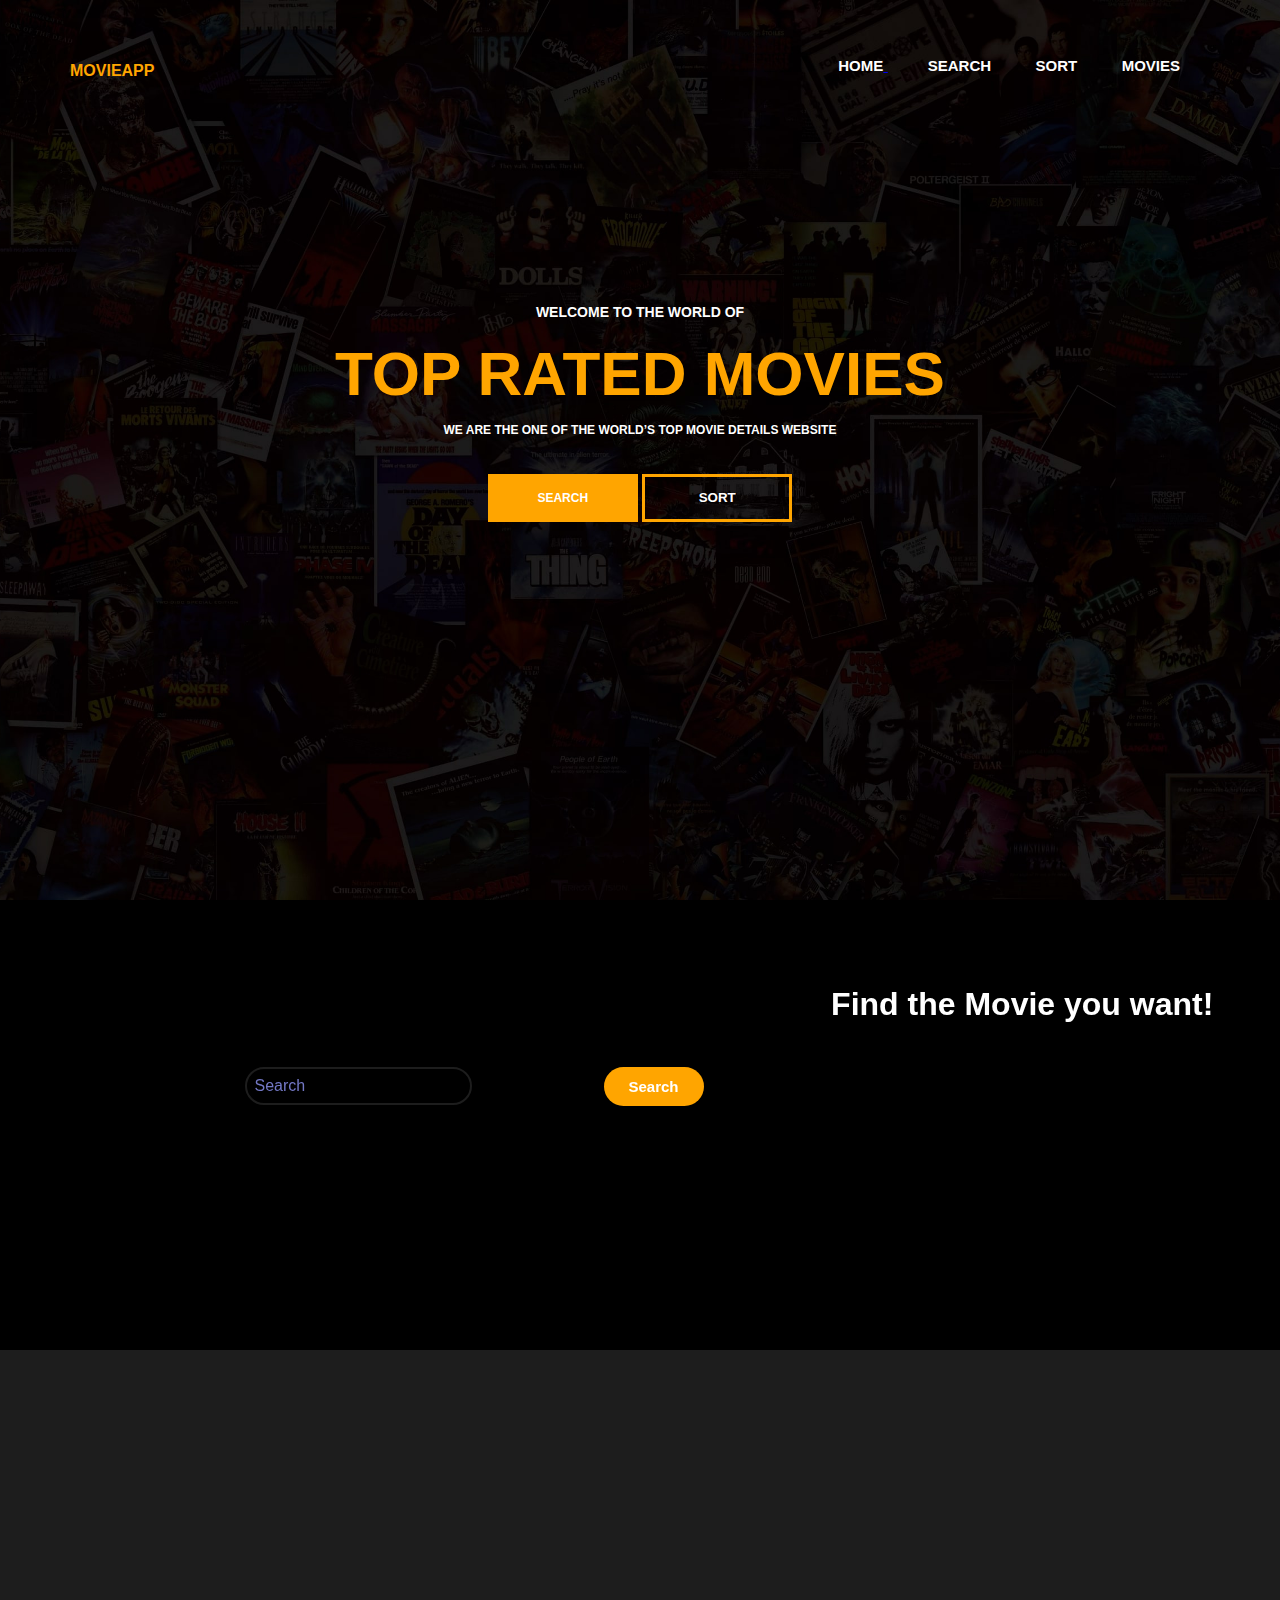
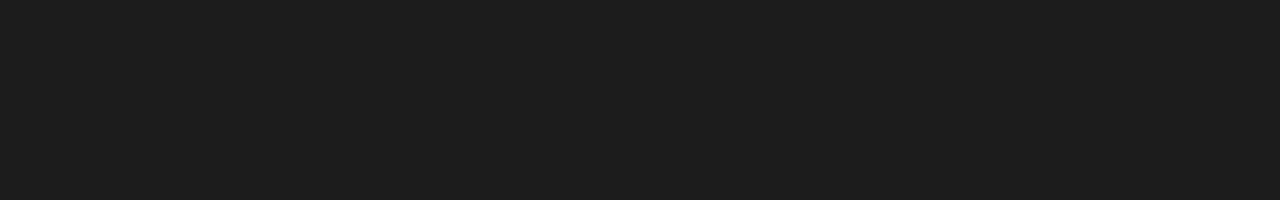
<file: index.html>
<!DOCTYPE html>
<html lang="en">

<head>
    <meta charset="UTF-8">
    <meta name="viewport" content="width=device-width, initial-scale=1.0">
    <link rel="stylesheet" href="style.css">
    <script src="https://ajax.googleapis.com/ajax/libs/jquery/3.5.1/jquery.min.js"></script>
    <link rel="stylesheet" href="https://cdnjs.cloudflare.com/ajax/libs/animate.css/4.1.1/animate.min.css" />
    <link rel="stylesheet" href="https://unpkg.com/aos@next/dist/aos.css" />
    <title>Movie App</title>
    <script>
        x = 2;
        $(window).scroll(function () {
            if (!sessionStorage.getItem("load")) {
                if ($(window).scrollTop() + $(window).height() > $(document).height() - 50) {
                    getMoviessc(x);
                    setTimeout(function () {
                        x++;
                    }, 30000);
                }
            }
        });
    </script>
</head>

<body>
    <div class="bgimage" id="1">
        <div class="menu">

            <div class="leftmenu">
                <h4 class="animate__animated animate__fadeInDown"> MOVIEAPP </h4>
            </div>

            <div class="rightmenu">
                <ul>
                    <li id="fisrtlist" class="animate__animated animate__fadeInDown"><a href="#1"> HOME </li>
                    <li class="animate__animated animate__fadeInDown animate__delay-0.1s"><a href="#2"> Search </a>
                    </li>
                    <li class="animate__animated animate__fadeInDown animate__delay-0.2s"><a href="#3"> Sort</a></li>
                    <li class="animate__animated animate__fadeInDown animate__delay-0.3s"> <a href="#main"> Movies</a>
                    </li>
                </ul>
            </div>

            <div id="hamnav">
                <!-- [THE HAMBURGER] -->
                <label for="hamburger">&#9776;</label>
                <input type="checkbox" id="hamburger" />

                <!-- [MENU ITEMS] -->
                <div id="hamitems" class="animate__animated animate__fadeInDown">
                    <a href="#1">Home</a>
                    <a href="#2">Search</a>
                    <a href="#3">Sort</a>
                    <a href="#main">Movies</a>
                </div>
            </div>

        </div>

        <div class="text">
            <h4 class="animate__animated animate__backInDown animate__delay-1s">WELCOME TO THE WORLD OF</h4>
            <h1 class="animate__animated animate__backInLeft animate__delay-2s"> TOP RATED MOVIES </h1>
            <h3 class="animate__animated animate__backInRight animate__delay-3s"> WE ARE THE ONE OF THE WORLD’S TOP
                MOVIE DETAILS WEBSITE </h3>
            <button id="buttonone" class="animate__animated animate__backInUp animate__delay-4s"> <a href="#2"> Search
                </a></button>
            <button id="buttontwo" class="animate__animated animate__backInUp animate__delay-4s"> <a href="#2"> Sort
                </a></button>
        </div>

    </div>



    <div class="search1" id="2">

        <form id="form">
            <h1 data-aos="slide-left">Find the Movie you want!</h1><br>
            <input type="text" placeholder="Search" id="search" class="search" data-aos="slide-right"><button
                class="button" onclick="scrollfunc()" data-aos="slide-right" style="vertical-align:middle"><a href="#main">
                    <spann>Search</span>
                </a></button>
        </form><br>
    </div>

    <div class="sort" id="3">

        <div class="sort-content">
            <h1 data-aos="flip-down">Sort By:</h1>
            <a href="#main1" onclick="clearBtn(1)" data-aos="zoom-in">Rating</a>
            <a href="#main1" onclick="clearBtn(2)" data-aos="zoom-in">Release Date</a>
            <a href="#main1" onclick="clearBtn(3)" data-aos="zoom-in">Title</a>
            <a href="#main1" onclick="clearBtn(4)" data-aos="zoom-in">Popularity</a>
        </div>
    </div>


    <main id="main">
    </main>

    <script src="script.js"></script>
    <script src="https://unpkg.com/aos@next/dist/aos.js"></script>
    <script>
        AOS.init();
    </script>

</body>

</html>
</file>
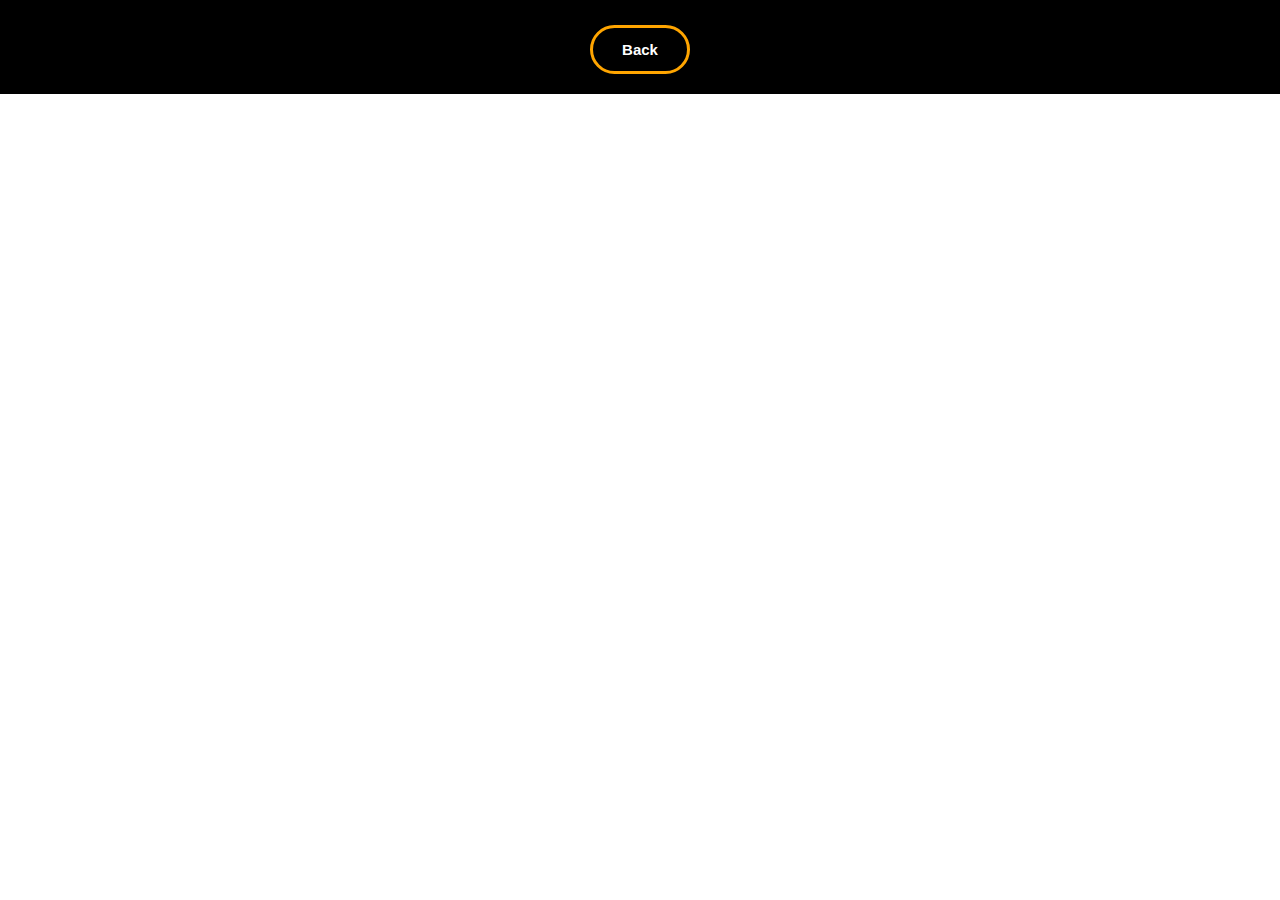
<file: page.html>
<!DOCTYPE html>
<html lang="en">

<head>
  <link rel="stylesheet" href="style1.css">
  <meta charset="UTF-8">
  <meta name="viewport" content="width=device-width, initial-scale=1.0">
  <script src="https://ajax.googleapis.com/ajax/libs/jquery/3.5.1/jquery.min.js"></script>
  <link rel="stylesheet" href="https://unpkg.com/aos@next/dist/aos.css" />
  <title>Movie App</title>
  <script>
    function play(x) {
      $("#vid").css('display', 'block');
      $("#vids").attr('src', "https://www.youtube.com/embed/" + x+"?autoplay=1");
      $(window).scrollTop(0, 0)
    }
  </script>
</head>
<header class="head" data-aos="slide-left">
  <button class="button" style="vertical-align:middle">
    <spann><a href=".\index.html">Back</a></span>
  </button>
</header>

<body>
  <div id="vid" onclick="$('#vid').css('display','none');$('#vids').attr('src','');"
    style="text-align: center;margin: auto;position:absolute;top:0;bottom:0;left:0;right:0;background-color:rgba(0, 0, 0, 0.575);z-index: 2; display: none">
    <iframe id="vids" width="90%" height="90%" src="" title="YouTube video player" frameborder="0"
      allow="accelerometer; autoplay; clipboard-write; encrypted-media; gyroscope; picture-in-picture"
      allowfullscreen></iframe></div>
  <main id="main" data-aos="slide-left"></main>
  <script src="getmov.js"></script>
  <!-- <script src="script.js"></script> -->
  <script src="https://unpkg.com/aos@next/dist/aos.js"></script>
  <script>
    AOS.init();
  </script>
</body>

</html>
</file>
<file: style.css>
* {
    box-sizing: border-box;
}

html {
    scroll-behavior: smooth;
}

:root {
    --primary-color: #1d1d1d;
    --secondary-color: #000000;
}

body {
    background-color: var(--primary-color);
    font-family: 'Poppins', sans-serif;
    margin: 0;
}

.search1 {
    padding: 1rem;
    display: flex;
    justify-content: center;
    background-color: var(--secondary-color);
    height: 50vh;
    overflow: hidden;
}

.search1 h1 {
    color: white;
    text-align: center;
    margin-top: 70px;
}

.search {
    background-color: transparent;
    border: 2px solid var(--primary-color);
    padding: 8px;
    border-radius: 50px;
    font-size: 1rem;
    color: #fff;
    font-family: inherit;
}

.search:focus {
    outline: 0;
    background-color: var(--primary-color);
}

.search::placeholder {
    color: #7378c5;
}

main {
    display: flex;
    flex-wrap: wrap;
    justify-content: center;
    background-color: black;
}

main h1 {
    color: #FFFFFF;
}

.overview {
    position: absolute;
    left: 0;
    right: 0;
    bottom: 0;
    background-color: #fff;
    padding: 1rem;
    max-height: 100%;
    transform: translateY(101%);
    transition: transform 0.3s ease-in;
}

.movie:hover .overview {
    transform: translateY(0)
}

.sort-content {
    text-align: center;
    color: white;
}

.sort-content h1 {
    margin-top: 100px;
    padding-bottom: 20px;
}

.sort-content a {
    text-decoration: none;
    font-size: 20px;
    color: white;
    margin-right: 20px;
    background-color: orange;
    padding: 10px;
    border-radius: 50px;
    border: 2px solid transparent;
}

.sort-content a:hover {
    color: orange;
    transition: 1s;
    background-color: transparent;
    border: 2px solid orange;
}

.movie {
    width: 300px;
    margin-top: 60px;
    margin-left: 10px;
    margin-right: 10px;
    border-radius: 3px;
    box-shadow: 0.2px 4px 5px rgba(0, 0, 0, 0.1);
    background-color: var(--primary-color);
    position: relative;
    overflow: hidden;
    z-index: 1;
}

.movie img {
    width: 100%;
}

.movie-info {
    color: #eee;
    display: flex;
    align-items: center;
    justify-content: space-between;
    padding: 0.5rem 1rem 1rem;
    letter-spacing: 0.5px;
}

.movie-info h3 {
    margin-top: 0;
}

.movie-info span {
    background-color: var(--primary-color);
    padding: 0.25rem 0.5rem;
    border-radius: 3px;
    font-weight: bold;
}

.movie-info span.green {
    color: lightgreen;
}

.movie-info span.orange {
    color: orange;
}

.movie-info span.red {
    color: red;
}

.overview {
    position: absolute;
    left: 0;
    right: 0;
    bottom: 0;
    background-color: #fff;
    padding: 1rem;
    max-height: 100%;
    transform: translateY(101%);
    transition: transform 0.3s ease-in;
    z-index: 2;
}

#form img {
    width: 100px;
}

.bgimage {
    background-image: url('tt.jpg');
    width: 100%;
    height: 100vh;
    background-attachment: fixed;
    background-position: center;
    background-repeat: no-repeat;
    background-size: cover;
    z-index: 3;
}

.menu {
    width: 100%;
    height: 100px;
    position: sticky;
    z-index: 4;
}

.leftmenu {
    width: 20%;
    line-height: 100px;
    float: left;
    /*	background-color: yellow;*/
}

.leftmenu h4 {
    padding-left: 70px;
    font-weight: bold;
    color: orange;
    font-family: 'Montserrat', sans-serif;
}

.rightmenu {
    width: 70%;
    height: 100px;
    float: right;
    /*	background-color: red; */
}

.rightmenu ul {
    float: right;
    margin-right: 100px;
}

.rightmenu ul li {
    font-family: 'Montserrat', sans-serif;
    display: inline-block;
    list-style: none;
    font-size: 15px;
    color: white;
    font-weight: bold;
    line-height: 100px;
    margin-left: 40px;
    text-transform: uppercase;
}

.rightmenu ul li a {
    text-decoration: none;
    color: white;
}

#fisrtlist {
    color: orange;
}

.rightmenu ul li a:hover {
    color: orange;
    transition: 0.5s;
}

.text {
    width: 100%;
    margin-top: 185px;
    text-transform: uppercase;
    text-align: center;
    color: white;
    overflow: hidden;
}

.text h4 {
    font-size: 14px;
    font-family: 'Open Sans', sans-serif;
}

.text h1 {
    font-size: 62px;
    font-family: 'Montserrat', sans-serif;
    font-weight: 700px;
    margin: 14px 0px;
    color: orange;
}

.text h3 {
    font-size: 12px;
    font-family: 'Open Sans', sans-serif;
}

#buttonone {
    background-color: orange;
    border: none;
    font-size: 12px;
    font-weight: bold;
    text-transform: uppercase;
    line-height: 40px;
    width: 150px;
    font-family: 'Montserrat', sans-serif;
    margin-top: 25px;
    border: 3px solid orange;
    cursor: pointer;
}

#buttonone:hover {
    color: black;
    transition: 0.5s;
}

.text a {
    font-family: 'Montserrat', sans-serif;
    text-decoration: none;
    color: white;
}

#buttontwo {
    background-color: transparent;
    border: none;
    font-family: 'Montserrat', sans-serif;
    text-transform: uppercase;
    font-weight: bold;
    line-height: 40px;
    border: 3px solid orange;
    width: 150px;
    color: white;
    cursor: pointer;
}

#buttontwo:hover {
    color: orange;
    transition: 0.5s;
}

.button {
    display: inline-block;
    border-radius: 50px;
    background-color: orange;
    border: none;
    color: #FFFFFF;
    text-align: center;
    font-size: 28px;
    padding: 8px;
    width: 100px;
    transition: all 0.5s;
    cursor: pointer;
    margin: 5px;
    font-size: 15px;
    font-weight: bold;
    border: 3px solid transparent;
}

.button a {
    color: white;
    text-decoration: none;
}

.button:hover {
    border: 3px solid orange;
    background-color: transparent;
}

#form {
    text-align: center;
}

.sort {
    height: 50vh;
    display: flex;
    justify-content: center;
    width: 100%;
    background-image: url(tt.jpg);
    background-attachment: fixed;
    background-position: center;
    background-repeat: no-repeat;
    background-size: cover;
    z-index: 5;
}

#hamnav {
    width: 100%;
    background: black;
    /* Optional */
    display: none;
}


/* Hide Hamburger */

#hamnav label,
#hamburger {
    display: none;
}


/* Horizontal Menu Items */

#hamitems {
    display: flex;
}

#hamitems a {
    width: 20%;
    /* 100% / 5 tabs = 20% */
    padding: 10px;
    color: white;
    text-decoration: none;
    text-align: center;
}

#hamitems a:hover {
    background: orange;
}


/* [ON SMALL SCREENS] */

@media screen and (max-width: 768px) {
    #hamnav {
        display: block;
        width: 100%;
        float: right;
        position: fixed;
        z-index: 99998;
        /* Location of the box */
        left: 0;
        top: 0;
        overflow: auto;
        background-color: #000000;
        transition: 1s;
        /* Enable scroll if needed */
    }
    /* Show Hamburger Icon */
    #hamnav label {
        display: inline-block;
        color: white;
        position: fixed;
        background: orange;
        font-style: normal;
        font-size: 1.2em;
        padding: 10px;
        right: 0;
        top: 0;
        z-index: 99999;
    }
    /* Break down menu items into vertical */
    #hamitems a {
        box-sizing: border-box;
        display: block;
        width: 100%;
    }
    /* Toggle Show/Hide Menu */
    #hamitems {
        display: none;
    }
    #hamnav input:checked~#hamitems {
        display: block;
    }
    .rightmenu {
        display: none;
    }
    .leftmenu {
        display: flex;
        justify-content: center;
    }
    .sort-content a {
        padding: 5px;
        font-size: 10px;
    }

    .bgimage {
        background-size: auto 100%;
    }
    .search1 {
        height: 60vh;
    }
    .sort {
        height: 50vh;
    }
}
</file>
<file: style1.css>
* {
    box-sizing: border-box;
}

main {
    display: flex;
    justify-content: space-around;
    flex-flow: row wrap;
    width: 100%;
    background-image: url(tt.jpg);
    background-repeat: repeat;
}

.movie {
    margin: 10px;
    text-align: center;
}

body {
    font-family: 'Poppins', sans-serif;
    margin: 0;
}

.movie img {
    width: 500px;
    height: 700px;
}

.overview {
    margin-bottom: 40px;
}

.movie-info h3 {
    font-size: 50px;
    text-transform: uppercase;
    color: orange;
    font-weight: bold;
}

.overview h3 {
    font-size: 30px;
    color: white;
    font-weight: bold;
}

.overview h5 {
    font-size: 20px;
    padding-left: 50px;
    padding-right: 50px;
    color: #666666;
}

.overview h4 {
    color: orange;
    font-weight: bold;
}

.head {
    display: flex;
    justify-content: center;
    padding-top: 20px;
    overflow: hidden;
    background-color: black;
}

.button {
    display: inline-block;
    border-radius: 50px;
    border: none;
    color: #FFFFFF;
    text-align: center;
    font-size: 28px;
    padding: 13px;
    width: 100px;
    transition: all 0.5s;
    cursor: pointer;
    margin: 5px;
    font-size: 15px;
    font-weight: bold;
    border: 3px solid orange;
    background-color: transparent;
    margin-bottom: 20px;
}

.button:hover {
    background-color: orange;
    border: 3px solid transparent;
    transition: 0.5s;
}

.button a {
    color: white;
    text-decoration: none;
}

@media screen and (max-width: 768px) {
    .movie img {
        width: 300px;
        height: 500px;
    }
}
</file>
